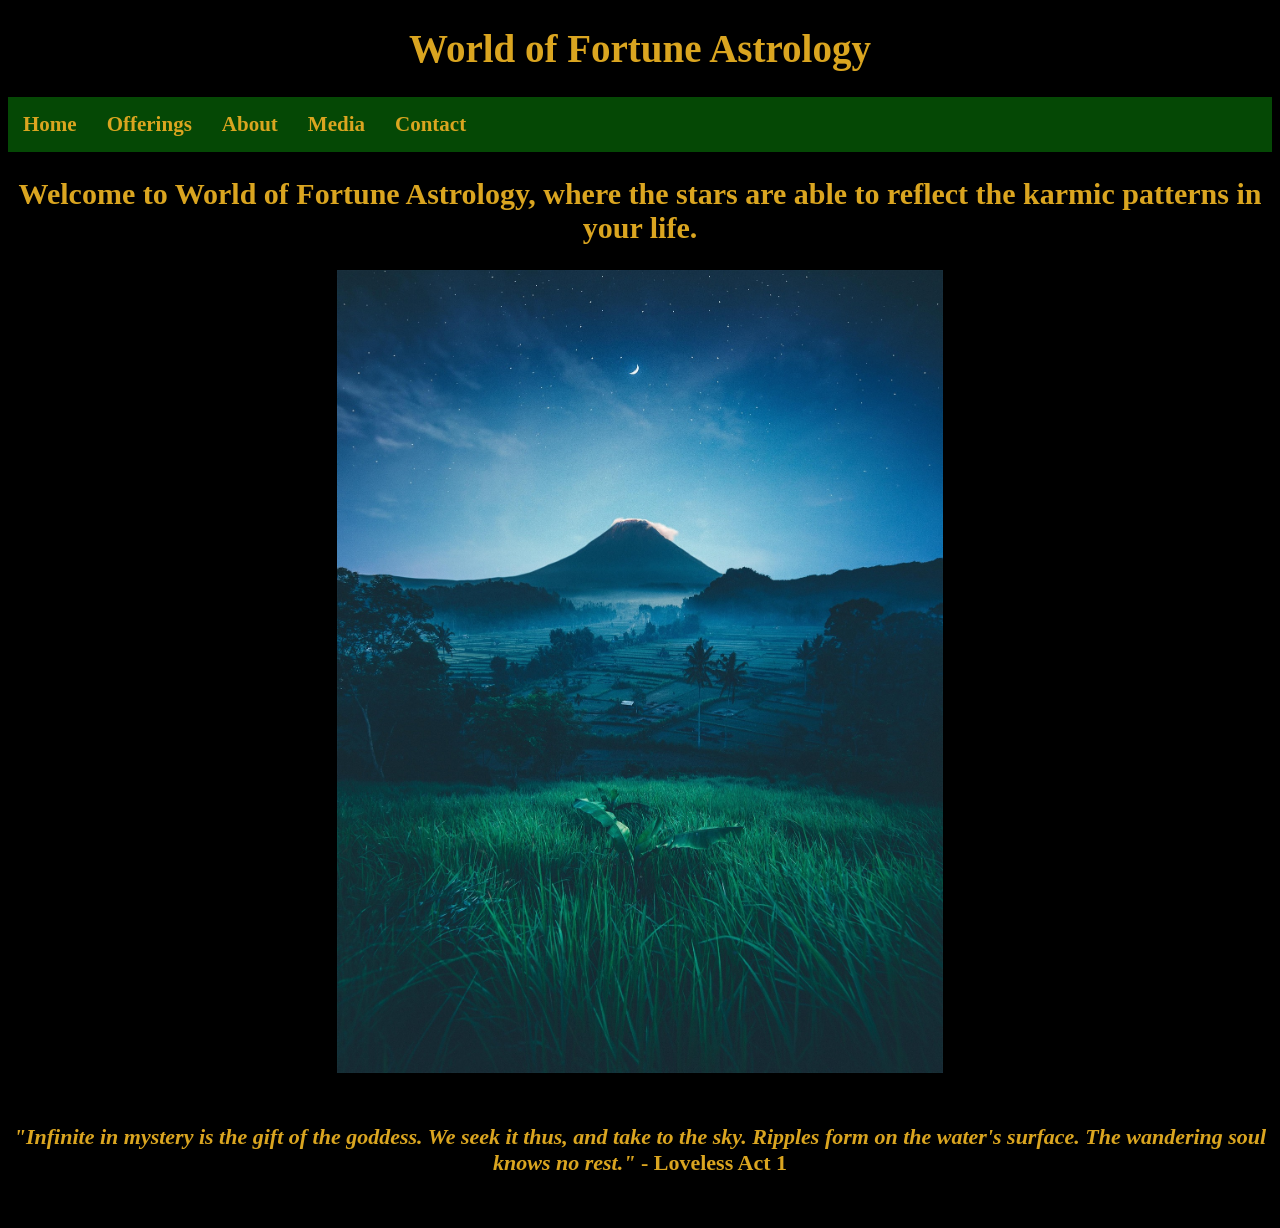
<file: index.html>
<!DOCTYPE html>
<html lang="en">
  <head>
    <link rel="stylesheet" href="astrowebsite.css">
    
    <title>
      World of Fortune Astrology
    </title>

  </head>
  <body style="background-color: rgb(0, 0, 0);">

      <h1><!--Page Title-->
     World of Fortune Astrology
      </h1>

      <nav class="navbar"> <!--Navigation Bar-->
          <ul>
            <li><a href="index.html">Home</a></li>
            <li><a href="offerings.html">Offerings</a></li>
            <li><a href="about.html">About</a></li>
            <li><a href="media.html">Media</a></li>
            <li><a href="contact.html">Contact</a></li>
          </ul>
      </nav>

      <h2><!--Page Introduction-->
      Welcome to World of Fortune Astrology, where the stars are able to reflect the karmic patterns in your life. 
      </h2>

    <img src="images/aronvisualsmountain.jpg" id="aronvisualsmountain" alt="aronvisualsmountain">

    <h6><!--Quote-->
      <span style="font-style: italic;">"Infinite in mystery is the gift of the goddess. We seek it thus, and take to the sky. Ripples form on the water's surface. The wandering soul knows no rest." </span>- Loveless Act 1
    </h6>

    <script type="text/javascript" src="astrowebsite.js">
    </script>
  </body>
 
</html>
</file>
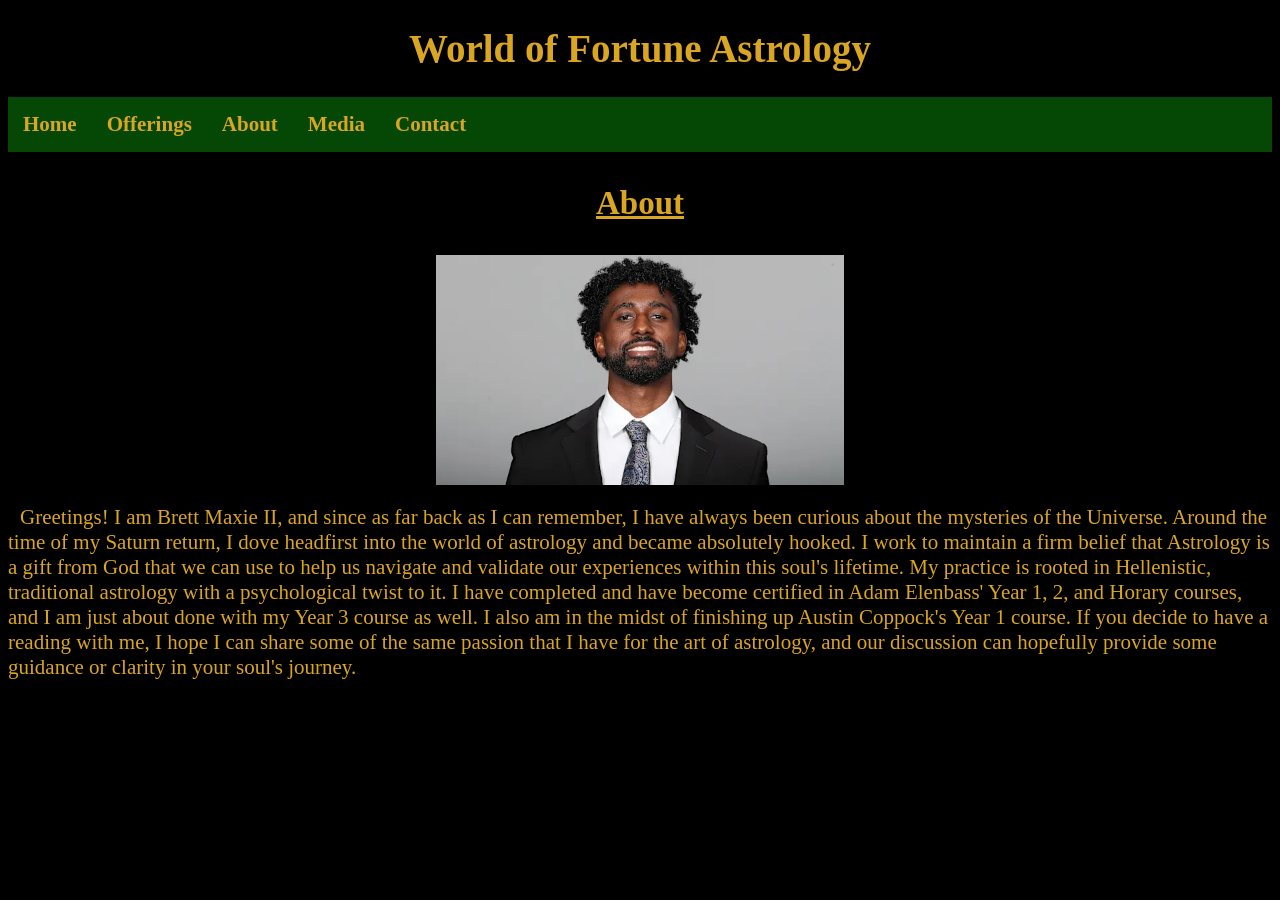
<file: about.html>
<!DOCTYPE html>
<html lang="en">
  <head>
    <link rel="stylesheet" href="astrowebsite.css">
    
    <title>
      World of Fortune Astrology
    </title>

  </head>
  <body style="background-color: rgb(0, 0, 0);">

      <h1><!--Page Title-->
     World of Fortune Astrology
      </h1>

      <nav class="navbar">
          <ul>
            <li><a href="index.html">Home</a></li>
            <li><a href="offerings.html">Offerings</a></li>
            <li><a href="about.html">About</a></li>
            <li><a href="media.html">Media</a></li>
            <li><a href="contact.html">Contact</a></li>
          </ul>
      </nav>

      <h3><!--About Me Heading-->
      About
      </h3>

    <img src="./images/workheadshot.jpg" id="headshot" alt="Work Headshot">

    <p1><!--About Me Information-->
    Greetings! I am Brett Maxie II, and since as far back as I can remember, I have always been curious about the mysteries of the Universe. Around the time of my Saturn return, I dove headfirst into the world of astrology and became absolutely hooked. I work to maintain a firm belief that Astrology is a gift from God that we can use to help us navigate and validate our experiences within this soul's lifetime. My practice is rooted in Hellenistic, traditional astrology with a psychological twist to it. I have completed and have become certified in Adam Elenbass' Year 1, 2, and Horary courses, and I am just about done with my Year 3 course as well. I also am in the midst of finishing up Austin Coppock's Year 1 course. If you decide to have a reading with me, I hope I can share some of the same passion that I have for the art of astrology, and our discussion can hopefully provide some guidance or clarity in your soul's journey.
    </p1>

    <script type="text/javascript" src="astrowebsite.js">
    </script>
  </body>
 
</html>
</file>
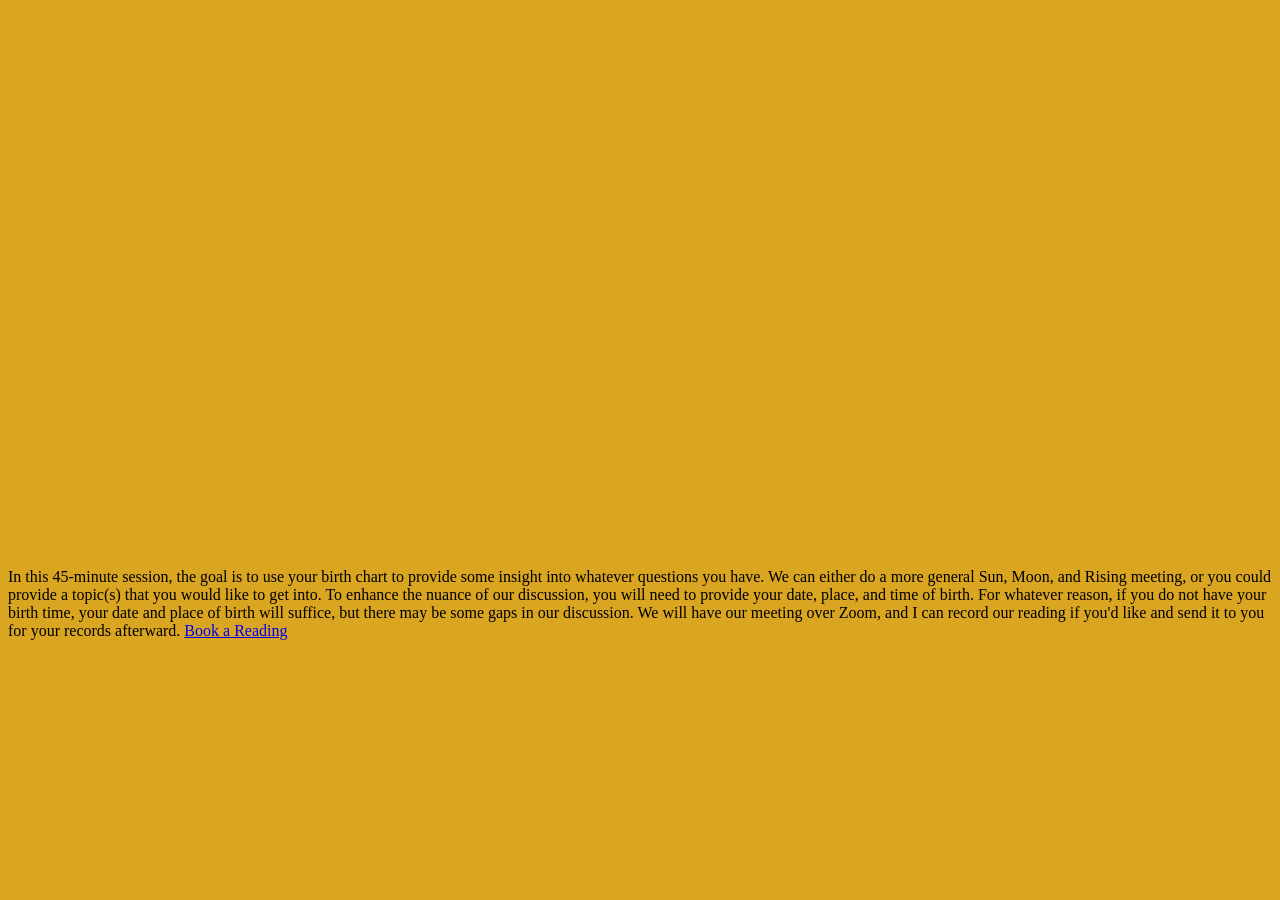
<file: astrowebstite.html>
<!DOCTYPE html>
<html>
  <head>
    <link rel="stylesheet" href="astrowebsite.css">
    
    <title>
      World of Fortune Astrology
    </title>

  </head>
  <body style="background-color: goldenrod;">

      <h1><!--Page Title-->
     World of Fortune Astrology
      </h1>

      <h2><!--Page Introduction-->
      Welcome to World of Fortune Astrology, where the stars are able to reflect the karmic patterns in your life. 
      </h2>

      <h3><!--About Me Heading-->
      About Me
      </h3>

    <p1><!--About Me Information-->
    Since as far back as I can remember, I have always been curious about the mysteries of the Universe. Around the time of my Saturn return, I dove headfirst into the world of astrology and became absolutely hooked. I work to maintain a firm belief that Astrology is a gift from God that we can use to help us navigate and validate our experiences within this soul's lifetime. My practice is rooted in Hellenistic, traditional astrology with a psychological twist to it. I have completed and have become certified in Adam Elenbass' Year 1, 2, and Horary courses, and I am just about done with my Year 3 course as well. I also am in the midst of finishing up Austin Coppock's Year 1 course. If you decide to have a reading with me, I hope I can share some of the same passion that I have for the art of astrology, and our discussion can hopefully provide some guidance or clarity in your soul's journey.
    </p1>


    <h4><!--Offerings Heading-->
      Offerings
    </h4>

    <p2><!--Offerings Information-->
      In this 45-minute session, the goal is to use your birth chart to provide some insight into whatever questions you have. We can either do a more general Sun, Moon, and Rising meeting, or you could provide a topic(s) that you would like to get into. To enhance the nuance of our discussion, you will need to provide your date, place, and time of birth. For whatever reason, if you do not have your birth time, your date and place of birth will suffice, but there may be some gaps in our discussion. We will have our meeting over Zoom, and I can record our reading if you'd like and send it to you for your records afterward.
    </p2>

    <a href="https://calendly.com/brettmaxie/natalchartreading">Book a Reading</a>

    <h5><!--Contact Heading-->
      Contact Me
    </h5>

   

    

    <script type="text/javascript" src="astrowebsite.js">
    </script>
  </body>
 
</html>
</file>
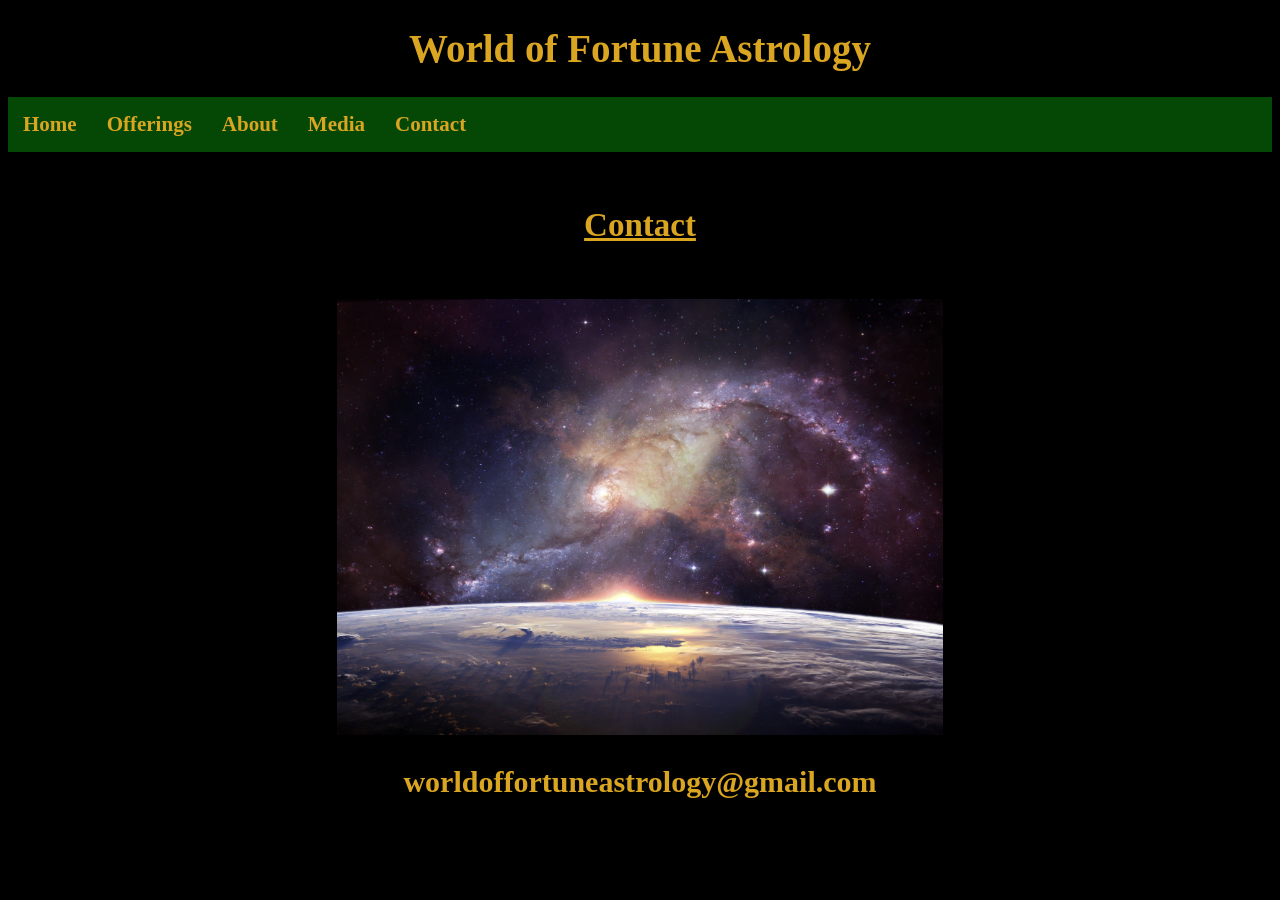
<file: contact.html>
<!DOCTYPE html>
<html lang="en">
  <head>
    <link rel="stylesheet" href="astrowebsite.css">
    
    <title>
      World of Fortune Astrology
    </title>

  </head>
  <body style="background-color: rgb(0, 0, 0);">

      <h1><!--Page Title-->
     World of Fortune Astrology
      </h1>

      <nav class="navbar">
          <ul>
            <li><a href="index.html">Home</a></li>
            <li><a href="offerings.html">Offerings</a></li>
            <li><a href="about.html">About</a></li>
            <li><a href="media.html">Media</a></li>
            <li><a href="contact.html">Contact</a></li>
          </ul>
      </nav>

    <h5><!--Contact Heading-->
      Contact
    </h5>

    <img src="./images/luminasearth.jpg" id="universe" alt="universe">


    <p id = "contact"><!--Contact Information-->
      worldoffortuneastrology@gmail.com
    </p>
   
    <script type="text/javascript" src="astrowebsite.js">
    </script>
  </body>
 
</html>
</file>
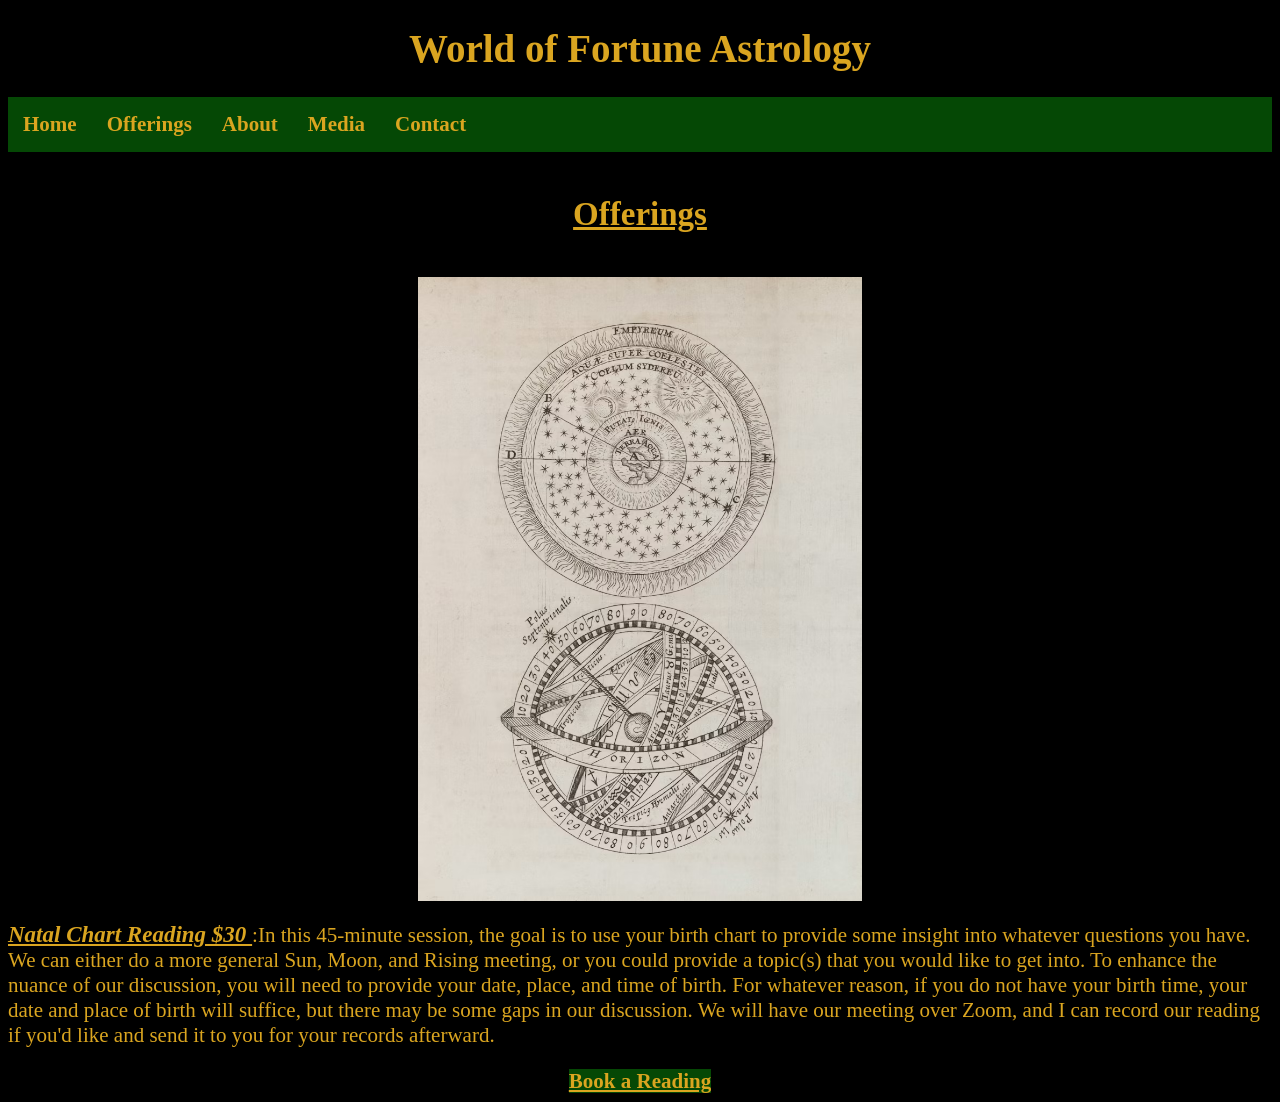
<file: offerings.html>
<!DOCTYPE html>
<html lang="en">
  <head>
    <link rel="stylesheet" href="astrowebsite.css">
    
    <title>
      World of Fortune Astrology
    </title>

  </head>
  <body style="background-color: rgb(0, 0, 0);">

      <h1><!--Page Title-->
     World of Fortune Astrology
      </h1>

      <nav class="navbar">
          <ul>
            <li><a href="index.html">Home</a></li>
            <li><a href="offerings.html">Offerings</a></li>
            <li><a href="about.html">About</a></li>
            <li><a href="media.html">Media</a></li>
            <li><a href="contact.html">Contact</a></li>
          </ul>
      </nav>

    <h4><!--Offerings Heading-->
      Offerings
    </h4>

    <img src="./images/newyorkastrology.jpg" id="newyorkastrology" alt="newyorkastrology">


    <p id="natalreading"><!--Natal Chart Reading Information-->
      <span style="font-size: 23px;font-style: oblique; text-decoration: underline;font-weight:bold;">Natal Chart Reading $30 </span>:In this 45-minute session, the goal is to use your birth chart to provide some insight into whatever questions you have. We can either do a more general Sun, Moon, and Rising meeting, or you could provide a topic(s) that you would like to get into. To enhance the nuance of our discussion, you will need to provide your date, place, and time of birth. For whatever reason, if you do not have your birth time, your date and place of birth will suffice, but there may be some gaps in our discussion. We will have our meeting over Zoom, and I can record our reading if you'd like and send it to you for your records afterward.
    </p>
   
    <div style="text-align: center;"> 
     <a href="https://calendly.com/brettmaxie/natalchartreading" id="booking">
    Book a Reading
     </a>
    </div>
   
   

    <script type="text/javascript" src="astrowebsite.js">
    </script>
  </body>
 
</html>
</file>
<file: astrowebsite.css>
/*Header*/
      h1 {text-align: center;
          font-size: 39px;
          font-weight: bold;
          text-decoration:solid;
          color:goldenrod;
      }
   /* Navbar*/ 
      .navbar{text-align: center;
          font-size: 21px;
          font-weight: bold;
          text-decoration: underline;
          color: rgba(5, 72, 5);}
   /* Navbar*/
      .navbar ul{
        list-style-type: none;
        background-color:rgba(5, 72, 5);
        padding: 0px;
        margin: 0px;
        overflow: hidden;
      }
   /* Navbar*/   
      .navbar a{
        color:goldenrod;
        text-decoration: none;
        padding: 15px;
        display: block;
        text-align: center;
      }
   /* Navbar*/
      .navbar a.hover{
        background-color: rgba(0, 0, 0, 0.557);
      }
  /* Navbar*/
      .navbar li{
        float: left;
      }

    /* Introduction*/
      h2 {text-align: center;
          font-size: 30px;
          font-weight: bold;
          text-decoration: wavy;
          color: goldenrod;
      }

    /* Opening Quote*/
      h6 {text-align: center;
          font-size: 22px;
          font-weight: bold;
          text-decoration:solid;
          color: goldenrod;
      }

    /* About*/
      h3 {text-align: center;
          font-size: 33px;
          font-weight: bold;
          text-decoration: underline;
          color: goldenrod;
      }

    /* About Information*/
      p1 {text-align: center;
          font-size: 21px;
          font-weight: none;
          text-decoration: wavy;
          text-indent: 2em;
          margin-left: 12px;
          color:goldenrod;}

      /* Offerings*/
      h4 {text-align: center;
          font-size: 33px;
          font-weight: bold;
          text-decoration: underline;
          color: goldenrod;
      }

      /* Natal Chart Reading Information*/
      #natalreading {text-align: left;
          font-size: 21px;
          font-weight: none;
          text-decoration: wavy;
          text-indent: none;
          margin-left: none;
          color:goldenrod;}

           /* Book a Reading*/
  #booking{text-align:center;
          font-size: 21px;
          font-weight: bold;
          text-decoration: underline;
          color:goldenrod;
          background-color: rgba(5, 72, 5);
        }

        /* Contact */
      h5 {text-align: center;
          font-size: 33px;
          font-weight: bold;
          text-decoration: underline;
          color: goldenrod;
      }

      /* Contact Information*/
      #contact{text-align: center;
          font-size: 30px;
          font-weight: bold;
          text-decoration: wavy;
          color:goldenrod;}



        /* Media */
    #media{text-align: center;
          font-size: 33px;
          font-weight: bold;
          text-decoration: underline;
          color: goldenrod;
      }
       /* Astro Praxi5 */
  #praxi5{text-align: center;
          font-size: 21px;
          font-weight: bold;
          text-decoration: underline;
          color: goldenrod;
          background-color: rgba(5, 72, 5);
      }

        /* Aron Visual Mountain*/
      #aronvisualsmountain{width: 606px;
          height: auto;
          display: block;
          margin: 0 auto;
      }

      
      /* New York Astrology*/
      #newyorkastrology{width: 444px;
          height: auto;
          display: block;
          margin: 0 auto;
          margin-bottom: 20px; /*Space between image and paragraph*/
      }


       /* Work Headshot*/
      #headshot{width: 408px;
          height: auto;
          display: block;
          margin: 0 auto;
          margin-bottom: 20px; /*Space between image and paragraph*/
      }

      /* Luminas Earth Image*/
      #universe{width: 606px;
          height: auto;
          display: block;
          margin: 0 auto;
      }

      /* János Venczák Vintage Lens*/
      #vintagelens{width: 606px;
          height: auto;
          display: block;
          margin: 0 auto;
          margin-bottom: 84px; /*Space between image and paragraph*/
      }
</file>
